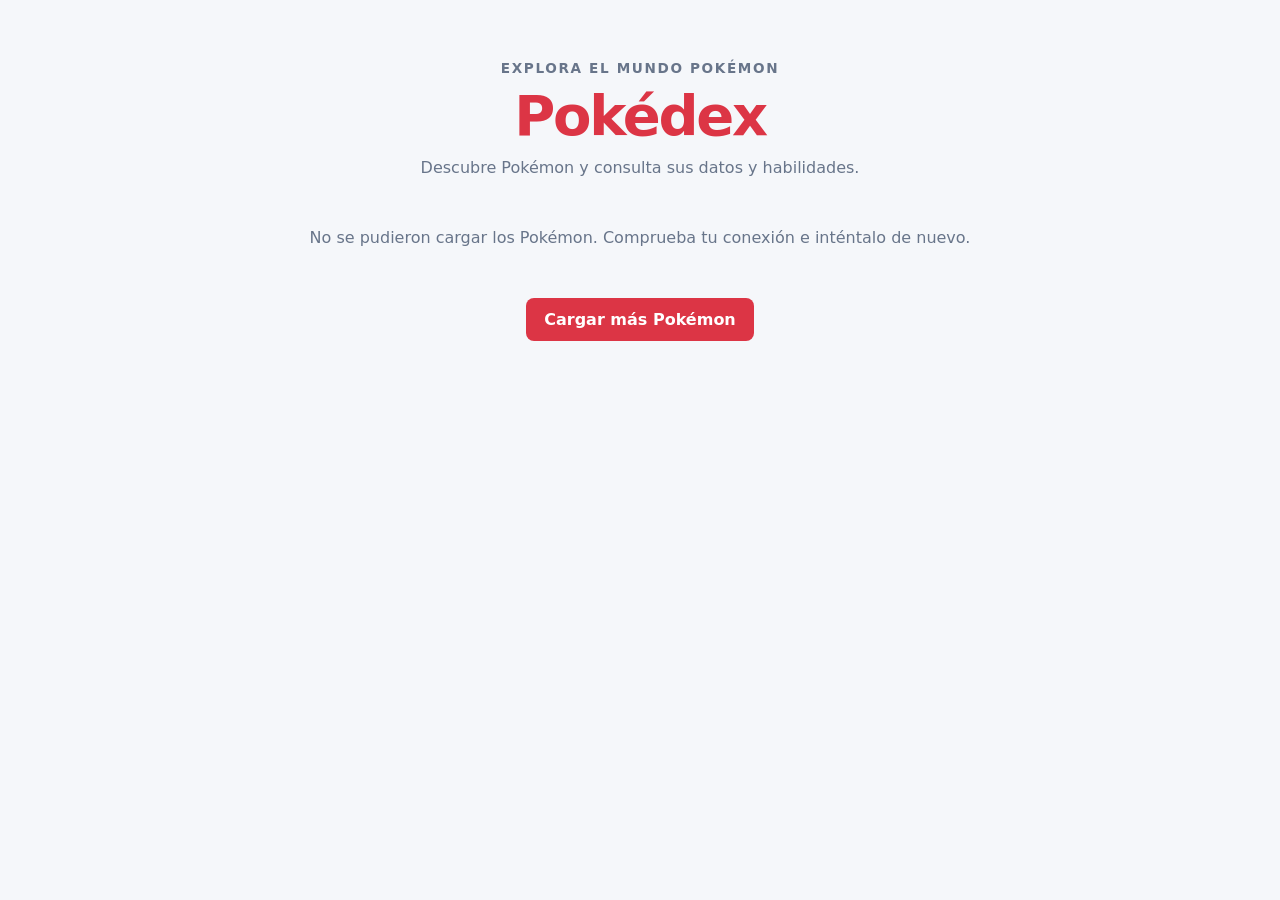
<file: index.html>
<!DOCTYPE html>
<html lang="es">
<head>
    <meta charset="UTF-8">
    <meta name="viewport" content="width=device-width, initial-scale=1.0">
    <link rel="stylesheet" href="css/style.css">
    <link rel="manifest" href="manifest.json">

    <link rel="apple-touch-icon" sizes="72x72" href="./img/icons/icon-72x72.png">
    <link rel="apple-touch-icon" sizes="96x96" href="./img/icons/icon-96x96.png">
    <link rel="apple-touch-icon" sizes="128x128" href="./img/icons/icon-128x128.png">
    <link rel="apple-touch-icon" sizes="144x144" href="./img/icons/icon-144x144.png">
    <link rel="apple-touch-icon" sizes="152x152" href="./img/icons/icon-152x152.png">
    <link rel="apple-touch-icon" sizes="192x192" href="./img/icons/icon-192x192.png">
    <link rel="apple-touch-icon" sizes="384x384" href="./img/icons/icon-384x384.png">
    <link rel="apple-touch-icon" sizes="512x512" href="./img/icons/icon-512x512.png">
    <meta name="apple-mobile-web-app-status-bar" content="#dc3545">
    <meta name="theme-color" content="#dc3545">
    <title>Pokédex | PokéPWA</title>
</head>
<body>
    <main>
        <header class="site-header">
            <p class="eyebrow">Explora el mundo Pokémon</p>
            <h1>Pokédex</h1>
            <p class="intro">Descubre Pokémon y consulta sus datos y habilidades.</p>
            <button class="btn install-button" id="install-button" type="button" hidden>Instalar aplicación</button>
            <p class="install-status" id="install-status" role="status" aria-live="polite"></p>
        </header>
        <section class="container" aria-label="Catálogo de Pokémon">
            <p class="status-message" id="pokemon-status" role="status" aria-live="polite">Cargando Pokémon...</p>
            <div class="pokemon-grid" id="pokemon-list"></div>
            <button class="btn load-more" id="load-more" type="button" hidden>Cargar más Pokémon</button>
        </section>
    </main>
    <script src="js/app.js"></script>
</body>
</html>
</file>
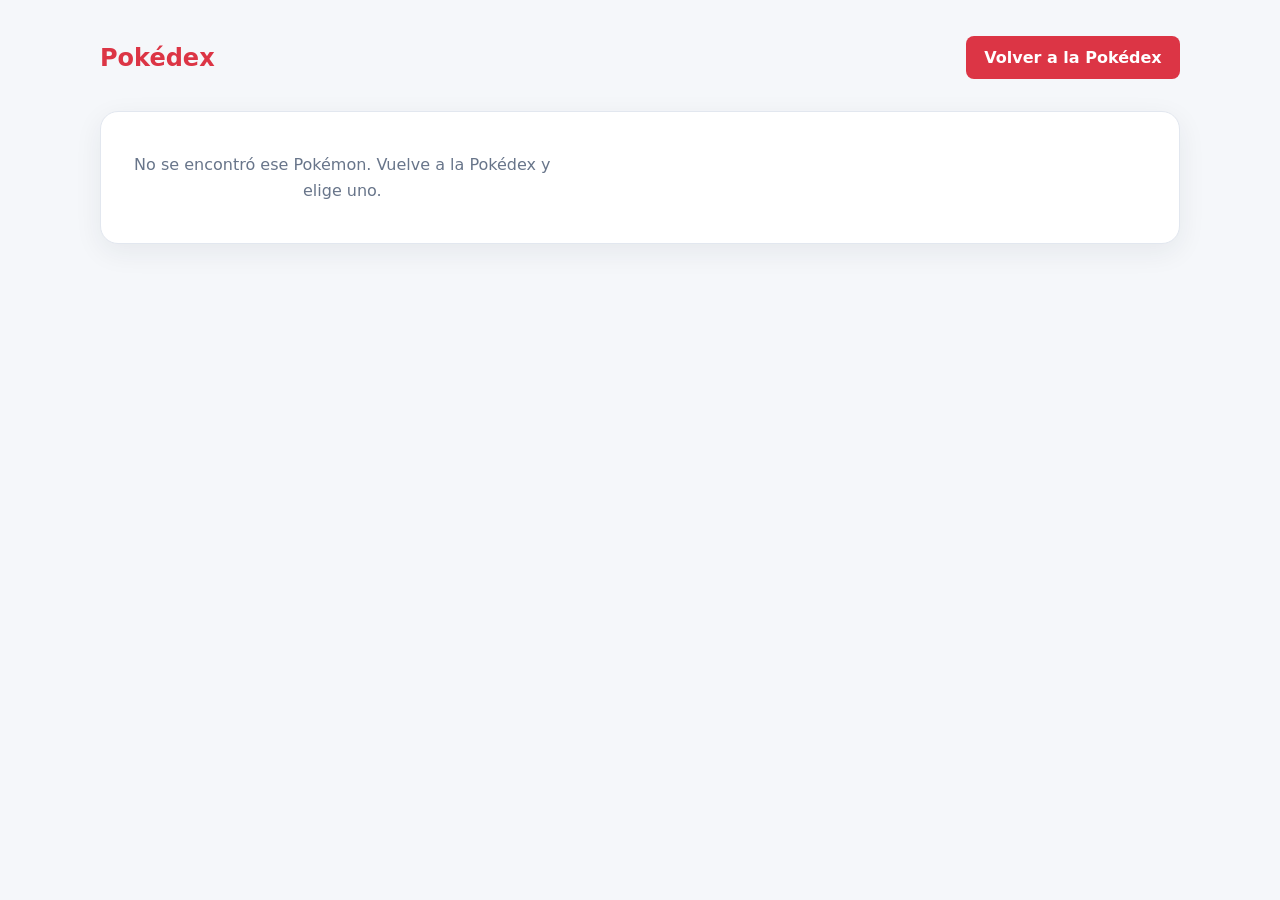
<file: detalle.html>
<!DOCTYPE html>
<html lang="es">
<head>
    <meta charset="UTF-8">
    <meta name="viewport" content="width=device-width, initial-scale=1.0">
    <meta name="theme-color" content="#dc3545">
    <link rel="stylesheet" href="css/style.css">
    <link rel="manifest" href="manifest.json">
    <title>Detalle Pokémon | PokéPWA</title>
</head>
<body>
    <main class="detail-main">
        <nav class="detail-nav">
            <a class="brand" href="index.html">Pokédex</a>
            <a class="btn" href="index.html">Volver a la Pokédex</a>
        </nav>
        <section class="pokemon-detail" id="pokemon-detail" aria-live="polite">
            <p class="status-message" role="status">Cargando detalles...</p>
        </section>
    </main>
    <script src="js/app.js"></script>
</body>
</html>
</file>
<file: css/style.css>
* {
    margin: 0;
    padding: 0;
    box-sizing: border-box;
}

body {
    background: #f5f7fa;
    color: #202b3c;
    font-family: system-ui, -apple-system, BlinkMacSystemFont, "Segoe UI", sans-serif;
    font-size: 1rem;
}

main {
    max-width: 1120px;
    margin: auto;
    padding: 1.25rem;
}

.site-header {
    padding: 2.5rem 0 2rem;
    text-align: center;
}

.site-header h1,
.pokemon-detail-copy h1 {
    color: #dc3545;
    font-size: clamp(2rem, 6vw, 3.5rem);
    letter-spacing: -0.04em;
}

.eyebrow {
    margin-bottom: 0.45rem;
    color: #68758a;
    font-size: 0.85rem;
    font-weight: 700;
    letter-spacing: 0.12em;
    text-transform: uppercase;
}

.intro {
    margin-top: 0.6rem;
    color: #68758a;
}

.install-button {
    position: fixed;
    top: 1rem;
    right: 1rem;
    z-index: 10;
    box-shadow: 0 4px 12px rgba(32, 43, 60, 0.18);
}

.install-button[hidden] {
    display: none;
}

.install-status {
    position: fixed;
    top: 4.75rem;
    right: 1rem;
    z-index: 10;
    max-width: min(20rem, calc(100vw - 2rem));
    padding: 0.5rem 0.75rem;
    background: #ffffff;
    border-radius: 8px;
    color: #68758a;
    font-size: 0.9rem;
    box-shadow: 0 4px 12px rgba(32, 43, 60, 0.12);
}

.install-status:empty {
    display: none;
}

.detail-nav {
    padding: 1rem 0 2rem;
    display: flex;
    justify-content: space-between;
    align-items: center;
    gap: 1rem;
}

.brand {
    color: #dc3545;
    font-size: 1.5rem;
    font-weight: 800;
    text-decoration: none;
}

.btn {
    display: inline-block;
    background: #dc3545;
    color: #ffffff;
    border: none;
    padding: 0.75rem 1.15rem;
    border-radius: 8px;
    cursor: pointer;
    font: inherit;
    font-weight: 700;
    text-decoration: none;
    transition: background 180ms ease, transform 180ms ease;
}

.btn:hover {
    background: #bb2d3b;
    transform: translateY(-1px);
}

.btn:focus-visible,
.pokemon-card:focus-visible,
.brand:focus-visible {
    outline: 3px solid #202b3c;
    outline-offset: 3px;
}

.pokemon-grid {
    display: grid;
    grid-template-columns: repeat(auto-fit, minmax(205px, 1fr));
    gap: 1.25rem;
}

.pokemon-card {
    position: relative;
    display: flex;
    min-width: 0;
    flex-direction: column;
    align-items: center;
    overflow: hidden;
    padding: 1rem;
    background: #ffffff;
    border: 1px solid #e2e7ef;
    border-radius: 14px;
    color: inherit;
    text-align: center;
    text-decoration: none;
    box-shadow: 0 5px 18px rgba(32, 43, 60, 0.06);
    transition: transform 180ms ease, box-shadow 180ms ease;
}

.pokemon-card:hover {
    transform: translateY(-4px);
    box-shadow: 0 12px 26px rgba(32, 43, 60, 0.12);
}

.pokemon-card img {
    display: block;
    width: min(100%, 180px);
    aspect-ratio: 1;
    object-fit: contain;
}

.pokemon-number {
    align-self: flex-end;
    color: #8792a3;
    font-size: 0.8rem;
    font-weight: 700;
}

.pokemon-card h2 {
    margin: 0.4rem 0 0.75rem;
    font-size: 1.15rem;
}

.card-link {
    margin-top: auto;
    color: #dc3545;
    font-size: 0.9rem;
    font-weight: 700;
}

.status-message {
    margin: 1rem 0;
    color: #68758a;
    line-height: 1.6;
    text-align: center;
}

.load-more {
    display: block;
    margin: 2rem auto;
}

.load-more[hidden] {
    display: none;
}

.pokemon-detail {
    display: grid;
    grid-template-columns: minmax(0, 0.9fr) minmax(0, 1.1fr);
    align-items: start;
    gap: clamp(1.5rem, 5vw, 4rem);
    padding: 1.5rem;
    background: #ffffff;
    border: 1px solid #e2e7ef;
    border-radius: 18px;
    box-shadow: 0 8px 28px rgba(32, 43, 60, 0.07);
}

.detail-artwork {
    padding: 1rem;
    background: #f5f7fa;
    border-radius: 14px;
}

.detail-artwork img {
    display: block;
    width: 100%;
    aspect-ratio: 1;
    object-fit: contain;
}

.pokemon-detail-copy h1 {
    margin-bottom: 0.75rem;
}

.type-list {
    display: flex;
    flex-wrap: wrap;
    gap: 0.5rem;
}

.type-badge {
    padding: 0.35rem 0.75rem;
    background: #eef1f5;
    border-radius: 999px;
    color: #445166;
    font-size: 0.85rem;
    font-weight: 700;
}

.physical-data {
    display: grid;
    grid-template-columns: repeat(2, minmax(0, 1fr));
    gap: 1rem;
    margin: 1.5rem 0;
}

.physical-data p {
    display: flex;
    flex-direction: column;
    gap: 0.3rem;
    overflow-wrap: anywhere;
}

.physical-data p span {
    color: #68758a;
    font-size: 0.85rem;
}

.stats-section h2 {
    margin-bottom: 0.75rem;
    font-size: 1.15rem;
}

.stat-row {
    display: grid;
    grid-template-columns: minmax(90px, 1fr) 2rem minmax(70px, 1.5fr);
    align-items: center;
    gap: 0.75rem;
    margin: 0.65rem 0;
    font-size: 0.9rem;
}

.stat-row > span {
    color: #68758a;
}

.stat-track {
    height: 8px;
    overflow: hidden;
    background: #e9edf3;
    border-radius: 99px;
}

.stat-track span {
    display: block;
    height: 100%;
    background: #dc3545;
    border-radius: inherit;
}

@media (max-width: 620px) {
    main {
        padding: 0.75rem;
    }

    .site-header {
        padding: 1.75rem 0;
    }

    .detail-nav {
        align-items: flex-start;
        flex-direction: column;
    }

    .pokemon-detail {
        grid-template-columns: 1fr;
        padding: 1rem;
    }

    .detail-artwork {
        width: min(100%, 380px);
        justify-self: center;
    }

    .pokemon-grid {
        grid-template-columns: repeat(auto-fit, minmax(150px, 1fr));
        gap: 0.75rem;
    }

    .pokemon-card {
        padding: 0.75rem;
    }
}
</file>
